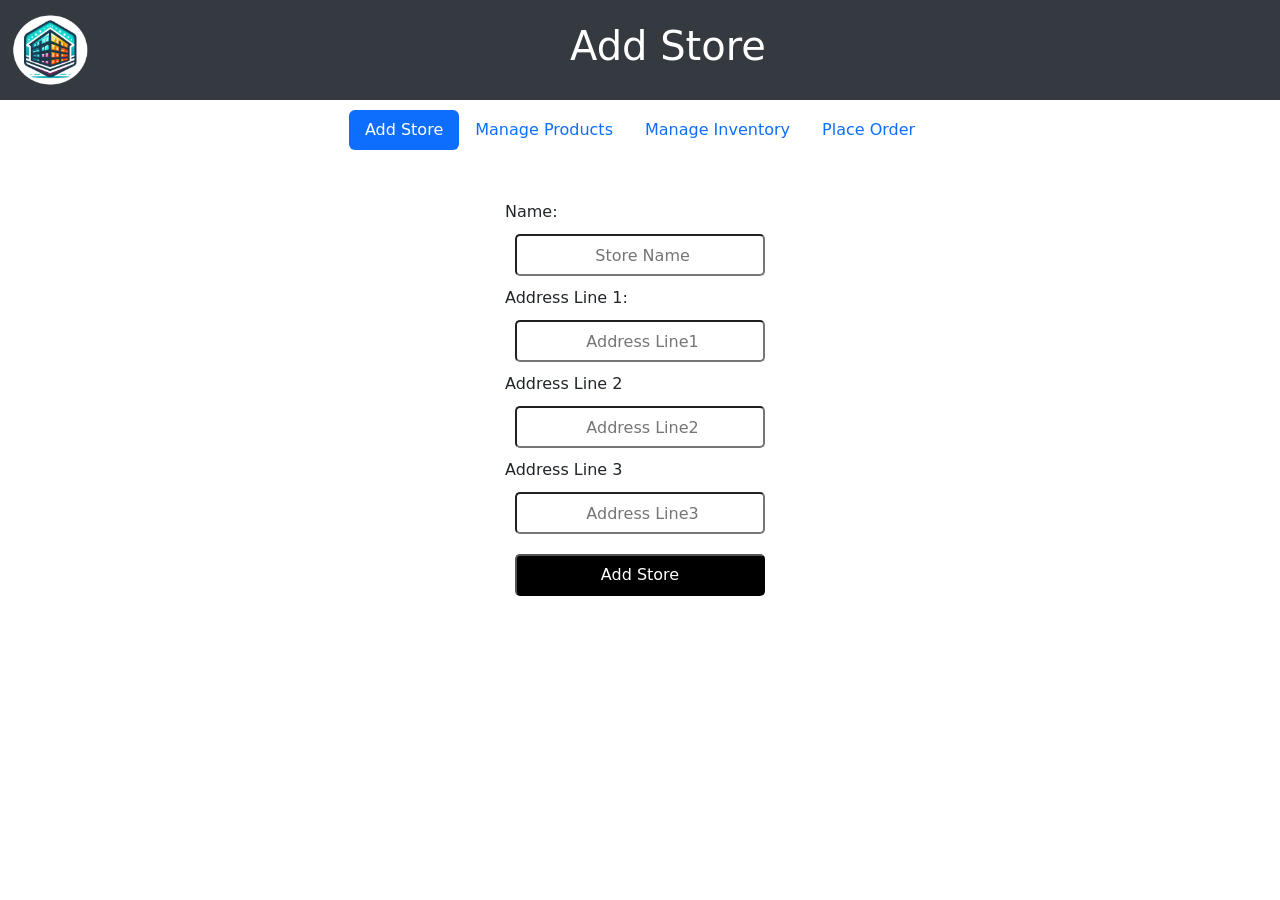
<file: front-end/index.html>
<!DOCTYPE html>
<html lang="en">

<head>
    <meta charset="UTF-8">
    <meta name="viewport" content="width=device-width, initial-scale=1.0">
    <title>IMS: Manage Inventory
    </title>
    <!-- Latest compiled and minified CSS -->
    <link href="https://cdn.jsdelivr.net/npm/bootstrap@5.3.3/dist/css/bootstrap.min.css" rel="stylesheet">

    <!-- Latest compiled JavaScript -->
    <script src="https://cdn.jsdelivr.net/npm/bootstrap@5.3.3/dist/js/bootstrap.bundle.min.js"></script>



    <link rel="stylesheet" href="frontend.css">
    <link rel="shortcut icon" href="images/Logo.png" type="image/x-icon">

    <script src="script.js"></script>


</head>

<body>

    <nav class="navbar navbar-expand-sm bg-dark navbar-dark">
        <div id="navitem">
            <a class="navbar-brand" href="#">
                <img src="images/Logo.png" alt="Avatar Logo" class="rounded-pill">
            </a>
            <div id="head">
                <h1 style="color: white;">Manage Inventory </h1>
            </div>
        </div>
    </nav>

    <div id="navbelow">

        <ul class="nav nav-pills">

            <li class="nav-item">
                <a class="nav-link active" id="navBar1" data-bs-toggle="pill" href="#AddStore" onclick="location=`frontend.html`">Add Store</a>
            </li>

            <li class="nav-item">
                <a class="nav-link" id="navBar2" data-bs-toggle="pill" href="#ManageProducts">Manage Products</a>
            </li>

            <li class="nav-item">
                <a class="nav-link" id="navBar3" data-bs-toggle="pill" href="#ManageInventory">Manage Inventory </a>

            </li>
            <li class="nav-item">
                <a class="nav-link" id="navBar4" data-bs-toggle="pill" href="#PlaceOrder">Place Order</a>
            </li>

        </ul>
    </div>


    <div class="tab-content">
        <div class="tab-pane container fade" id="ManageInventory">
            <div>
                <div id="form">
                    <div style="display: flex; justify-content: center;">
                        <form id="myform" onsubmit="viewProduct(event)"
                            style="display: flex; justify-content: center; align-items: center;">
                            <label for="storeId">Store Id: </label>
                            <input type="number" name="storeId" id="vstoreId" placeholder="Store Id" required>
                            <input type="submit" id="ViewProductButton" value="View products">
                        </form>
                    </div>

                    <div class="row" style="display: flex;">
                        <div class="col">
                            <select name="category" class="category" id="category" required onchange="filter()"
                                disabled>
                                <option value="Allcategory" selected>All category</option>
                                <option value="Mobile">Mobile </option>
                                <option value="TV and AV">TV and AV</option>
                                <option value="Home Appliances">Home Appliances</option>
                                <option value="Laptops and Monitors">Laptops and Monitors</option>
                                <option value="Accessories">Accessories</option>
                            </select>
                        </div>

                        <div class="col" style="display: flex;">
                            <input type="text" name="searchBar" id="searchBar" placeholder="Type Here" disabled>
                            <input type="submit" id="SearchButton" value="Search" onclick="filter()" disabled>
                        </div>
                        <div class="col">
                            <input type="submit" id="AddProducts" value="Add Product" onclick="redirectToAddPrdouct()"
                                style="background-color: rgb(125, 231, 125);color: black;">

                        </div>

                    </div>


                </div>




            </div>

            <div class="tablediv container-fluid">
                <table class="table table-hover styled-table">

                    <thead>
                        <tr>
                            <th scope="col">ProductId</th>
                            <th scope="col">Product Name</th>
                            <th scope="col">Category</th>
                            <th scope="col">Price</th>
                            <th scope="col">SKU</th>
                            <th scope="col">Stock Level</th>
                            <th scope="col">Reviews</th>
                            <th scope="col">Edit</th>
                            <th scope="col">Delete</th>
                        </tr>
                    </thead>
                    <tbody id="tableBody">

                    </tbody>
                </table>
            </div>
        </div>


        <div class="tab-pane container fade" id="ManageProducts">


            <div id="form" style="margin-top: 50px; margin-bottom: 50px;">

                <div class="row" id="all-product-list" style="display: flex;">
                    <div class="col">
                        <input type="submit" id="AddParentProduct" value="Add Product"
                            onclick="RedirectToAddParentProduct()"
                            style="background-color: rgb(125, 231, 125);color: black;">

                    </div>
                    <div class="col">
                        <input type="text" name="searchBar" id="ProductsearchBar" placeholder="Type Here">
                        <input type="submit" id="ProductSearchButton" value="Search" onclick="filterParentProduct()">
                    </div>
                    <div class="col">
                        <select name="category" class="pcategory" id="pcategory" required
                            onchange="filterParentProduct()">
                            <option value="Allcategory" selected>All category</option>
                            <option value="Mobile">Mobile </option>
                            <option value="TV and AV">TV and AV</option>
                            <option value="Home Appliances">Home Appliances</option>
                            <option value="Laptops and Monitors">Laptops and Monitors</option>
                            <option value="Accessories">Accessories</option>
                        </select>

                    </div>
                </div>



            </div>

            <div class="tablediv container-fluid">
                <table class="table table-hover styled-table">

                    <thead>
                        <tr>
                            <th scope="col">ProductId</th>
                            <th scope="col">Product Name</th>
                            <th scope="col">Category</th>
                            <th scope="col">Price</th>
                            <th scope="col">SKU</th>
                            <th scope="col">Edit</th>
                            <th scope="col">Delete</th>
                        </tr>
                    </thead>
                    <tbody id="allProducts">

                    </tbody>
                </table>
                <div id="paginationControls">

                </div><br>
            </div>
        </div>


        <div class="tab-pane container active" id="AddStore">
            <div>
                <div id="form">
                    <form id="myform" class="addStoreForm" onsubmit="addStore(event)">
                        <label for="storeName"> Name:</label>
                        <input type="text" id="storeName" name="storeName" placeholder=" Store Name" required>
                        <label for="storeAddress1"> Address Line 1:</label>
                        <input type="text" id="storeAddress1" name="storeAddress1" placeholder=" Address Line1"
                            maxlength="26" required>
                        <label for="storeAddress2"> Address Line 2</label>
                        <input type="text" id="storeAddress2" name="storeAddress2" placeholder=" Address Line2"
                            maxlength="26">
                        <label for="storeAddress3"> Address Line 3</label>
                        <input type="text" id="storeAddress3" name="storeAddress3" placeholder=" Address Line3"
                            maxlength="26">

                        <input type="submit" value="Add Store">
                    </form>
                </div>
            </div>
        </div>

        <div class="tab-pane container fade" id="PlaceOrder">

            <div id="Orderform" class="container">
                <form id="myform" onsubmit="validateStoreId(event)"
                    style="display:flex;align-items: center; justify-content: center; margin-bottom: 50px;">
                    <label for="orderStoreId"> Store Id:</label>
                    <input type="number" name="orderStoreId" id="orderStoreId" placeholder=" Store Id" required>

                    <input type="submit" id="ViewProductButton" value="Validate">

                </form>
                <form onsubmit="placeOrder(event)">
                    <div id="displayForm" style="display: none;">

                        <div id="CustomerForm">
                            <h2>Customer Details</h2>
                            <div id="CustomerDetails">
                                <div class="row">
                                    <div class="col">
                                        <label for="customerName"> Name:</label>
                                        <input type="text" name="customerName" id="customerName" placeholder=" Name"
                                            required>
                                    </div>
                                    <div class="col">
                                        <label for="customerEmail"> Email:</label>
                                        <input type="email" name="customerEmail" id="customerEmail" placeholder=" Email"
                                            required>
                                    </div>

                                </div>
                                <div class="row">
                                    <div class="col">
                                        <label for="customerPhone"> Mobile No:</label>
                                        <input type="tel" name="customerPhone" id="customerPhone"
                                            placeholder=" Mobile No" required>
                                    </div>
                                    <div class="col">
                                        <label for="datetime">Date and Time:</label>
                                        <input type="datetime-local" name="datetime" id="datetime"
                                            placeholder=" Date and time" required disabled>
                                    </div>
                                </div>
                            </div>

                            <div style="display: flex; justify-content: left; margin-top: 20px;">
                                <h2>Order Details</h2>
                            </div>
                            <div id="OrderList">
                                <table id="productTable">
                                    <thead>
                                        <tr>
                                            <th>Serial No</th>
                                            <th>Product Name</th>
                                            <th>Product ID</th>
                                            <th>Price</th>
                                            <th>Quantity</th>
                                            <th>Total Price</th>
                                            <th>Remove</th>
                                        </tr>
                                    </thead>
                                    <tbody id="OrderListBody">

                                        <tr id="1">
                                            <td><input type="text" value="1" class="input-cell SerialNo" disabled>
                                            </td>
                                            <td><input type="text" class="input-cell" id="orderProductName1"
                                                    placeholder=" Product Name" onkeyup="fillProductId(1)" required>
                                                <div id="OrderSuggestion1">

                                                </div>
                                            </td>

                                            <td><input type="text" class="input-cell" id="orderProductId1"
                                                    placeholder=" ProductId" disabled required></td>
                                            <td><input type="text" class="input-cell" id="orderProductPrice1"
                                                    placeholder="  Product price" disabled required></td>
                                            <td><input type="text" class="input-cell" id="orderProductQuantity1"
                                                    placeholder=" Quantity" required
                                                    onkeyup="calculatePrice(1),validateQuantity(1)"></td>
                                            <td><input type="text" class="input-cell" id="orderTotal1"
                                                    placeholder=" Total Here" disabled required></td>
                                            <td><button type="button" class="remove-btn"
                                                    onclick="deleteDiv(1)">Remove</button></td>
                                        </tr>

                                    </tbody>

                                </table>

                                <div id="AddBtn">
                                    <button type="button" onclick="createMoreOrderField()">Add Field</button>
                                </div>


                            </div>

                            <div id="totalOrderValuediv">
                                <label for="OrderValue">Total Price</label>
                                <input type="number" name="totalOrderValue" id="totalOrderValue"
                                    placeholder="Total Price" required disabled>
                            </div>


                        </div>
                        <div id="submitButton" style="display: none; ">
                            <input type="submit" value="Place Order">
                        </div>
                </form>




            </div>
        </div>

    </div>



    <div id="modal">
        <div class="modal" id="myModal">
            <div class="modal-dialog">
                <div class="modal-content">
                    <div class="modal-header">
                        <h4 class="modal-title">Alert</h4>
                        <button type="button" class="btn-close" data-bs-dismiss="modal"></button>
                    </div>

                    <!-- Modal body -->
                    <div class="modal-body">
                        <span>Are you sure you want to delete</span>
                        <span id="deleteProuctName" style="display: inline-block;"></span>
                        <span> from database permanently</span>
                    </div>

                    <!-- Modal footer -->
                    <div class="modal-footer" id="modal-footer">
                    </div>

                </div>
            </div>
        </div>
    </div>



    <script>
        window.onload = () => {
            const url = window.location.href;
            const params = new URLSearchParams(window.location.search);
            const navbar = params.get('id');
            const storeId = params.get('storeid');
            if (storeId) 
            {
                document.getElementById('vstoreId').value=storeId;
                document.getElementById('ViewProductButton').click();
            }
            if (navbar) {
                let navbar1 = document.getElementById('navBar1');
                let navbarText = document.getElementById('AddStore');
                navbar1.classList.remove('active');
                navbarText.classList.remove('active');
                navbarText.classList.add('fade');
                let currentNavbar = document.getElementById(navbar);
                currentNavbar.classList.add('active');
                let hrefValue = currentNavbar.getAttribute("href");
                let activeContent = document.querySelector(hrefValue);
                activeContent.classList.remove('fade');
                activeContent.classList.add('active');
            }
            viewProductList();
        }

        function RedirectToAddParentProduct() {
            location.href = `add-parent-product.html`;
        }

        function redirectToAddPrdouct() {
            let storeId = document.getElementById('vstoreId').value;
            if (storeId) {
                location.href = `add-product.html?storeId=${storeId}`
            }
            else {
                alert("Enter store id first");
            }

        }



    </script>







</body>

</html>
</file>
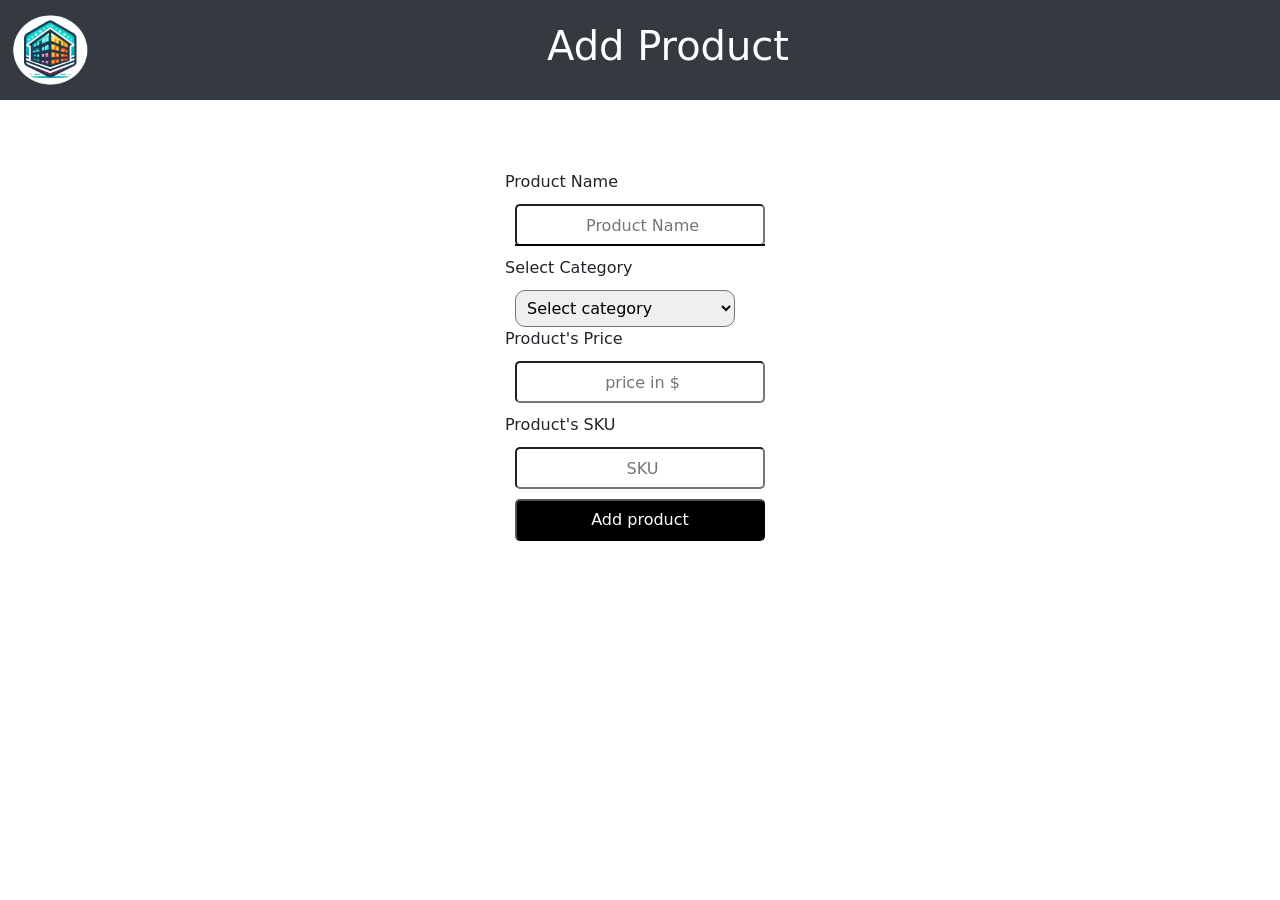
<file: front-end/add-parent-product.html>
<!DOCTYPE html>
<html lang="en">

<head>
    <meta charset="UTF-8">
    <meta name="viewport" content="width=device-width, initial-scale=1.0">
    <title>IMS: Manage Inventory
    </title>
    <!-- Latest compiled and minified CSS -->
    <link href="https://cdn.jsdelivr.net/npm/bootstrap@5.3.3/dist/css/bootstrap.min.css" rel="stylesheet">

    <!-- Latest compiled JavaScript -->
    <script src="https://cdn.jsdelivr.net/npm/bootstrap@5.3.3/dist/js/bootstrap.bundle.min.js"></script>



    <link rel="stylesheet" href="frontend.css">
    <link rel="shortcut icon" href="images/Logo.png" type="image/x-icon">

    <script src="script.js"></script>


</head>

<body>

    <nav class="navbar navbar-expand-sm bg-dark navbar-dark">
        <div id="navitem">
            <a class="navbar-brand" href="#">
                <img src="images/Logo.png" alt="Avatar Logo" class="rounded-pill">
            </a>
            <div id="head">
                <h1 style="color: white;">Add Product </h1>
            </div>
        </div>

    </nav>

    <div id="form" style="display: flex;">

        <form id="myform" onsubmit="addParentProduct(event)">

            <label for="parentproductName"> Product Name</label>
            <input type="text" name="parentproductName" id="parentproductName" placeholder=" Product Name"
                required>
            <div id="aStoreSuggestion" style="margin-bottom: 10px;">

            </div>

            <label for="parentcategory">Select Category</label>
            <select name="parentcategory" class="category" id="parentcategory" required>
                <option value="" selected>Select category</option>
                <option value="Mobile">Mobile </option>
                <option value="TV and AV">TV and AV</option>
                <option value="Home Appliances">Home Appliances</option>
                <option value="Laptops and Monitors">Laptops and Monitors</option>
                <option value="Accessories">Accessories</option>
            </select>
            <label for="pparentroductPrice"> Product's Price</label>
            <input type="text" name="parentproductPrice" id="parentproductPrice" placeholder=" price in $"
                required>
            <label for="SKU"> Product's SKU</label>
            <input type="text" name="parentSKU" id="parentSKU" placeholder=" SKU" required>

            <input type="submit" value="Add product">
        </form>
    </div>





    <script>
        window.onload = () => {
            const url = window.location.href;
            const params = new URLSearchParams(window.location.search);
            let storeId = params.get('storeId');
            let storeField = document.getElementById('astoreId');
            storeField.value = storeId;
        }

    </script>


</body>

</html>
</file>
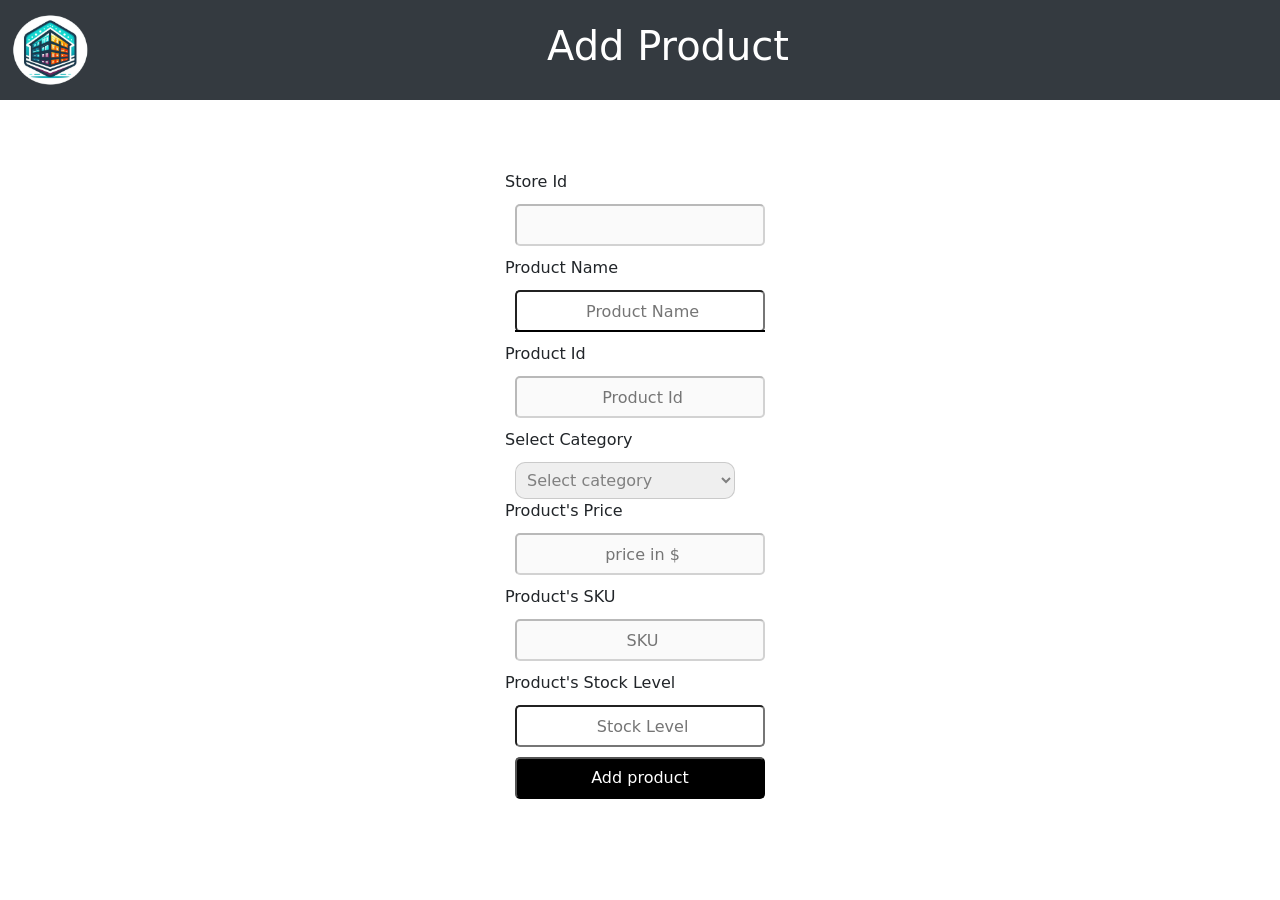
<file: front-end/add-product.html>
<!DOCTYPE html>
<html lang="en">

<head>
    <meta charset="UTF-8">
    <meta name="viewport" content="width=device-width, initial-scale=1.0">
    <title>IMS: Manage Inventory
    </title>
    <!-- Latest compiled and minified CSS -->
    <link href="https://cdn.jsdelivr.net/npm/bootstrap@5.3.3/dist/css/bootstrap.min.css" rel="stylesheet">

    <!-- Latest compiled JavaScript -->
    <script src="https://cdn.jsdelivr.net/npm/bootstrap@5.3.3/dist/js/bootstrap.bundle.min.js"></script>



    <link rel="stylesheet" href="frontend.css">
    <link rel="shortcut icon" href="images/Logo.png" type="image/x-icon">

    <script src="script.js"></script>





</head>

<body>

    <nav class="navbar navbar-expand-sm bg-dark navbar-dark">
        <div id="navitem">
            <a class="navbar-brand" href="#">
                <img src="images/Logo.png" alt="Avatar Logo" class="rounded-pill">
            </a>
            <div id="head">
                <h1 style="color: white;">Add Product </h1>
            </div>
        </div>

    </nav>


   

    <div id="form" style="display: flex;">

        <form id="myform" onsubmit="addProductToInventory(event)">
            <label for="astoreId"> Store Id</label>
            <input type="text" name="astoreId" id="astoreId" required disabled>
            <label for="productName"> Product Name</label>
            <input type="text" name="productName" id="productName" placeholder=" Product Name" required
                onkeyup="fillProductName()">
            <div id="aStoreSuggestion" style="margin-bottom: 10px;">
                
            </div>

            <label for="productId"> Product Id</label>
            <input type="text" name="productId" id="productId" placeholder=" Product Id" required disabled>
            <label for="category">Select Category</label>
            <select name="category" class="category" id="category" required disabled>
                <option value="" selected disabled>Select category</option>
                <option value="Mobile">Mobile </option>
                <option value="TV and AV">TV and AV</option>
                <option value="Home Appliances">Home Appliances</option>
                <option value="Laptops and Monitors">Laptops and Monitors</option>
                <option value="Accessories">Accessories</option>
            </select>
            <label for="productPrice"> Product's Price</label disabled>
            <input type="text" name="productPrice" id="productPrice" placeholder=" price in $" required disabled>
            <label for="SKU"> Product's SKU</label>
            <input type="text" name="SKU" id="SKU" placeholder=" SKU" required disabled>
            <label for="astockLevel"> Product's Stock Level</label>
            <input type="text" name="astockLevel" id="astockLevel" placeholder=" Stock Level">

            <input type="submit" value="Add product">
        </form>




    </div>

    <script>
        window.onload = () => {
            const url = window.location.href;
            const params = new URLSearchParams(window.location.search);
            let storeId = params.get('storeId');
            let storeField = document.getElementById('astoreId');
            storeField.value = storeId;
        }

    </script>


</body>

</html>
</file>
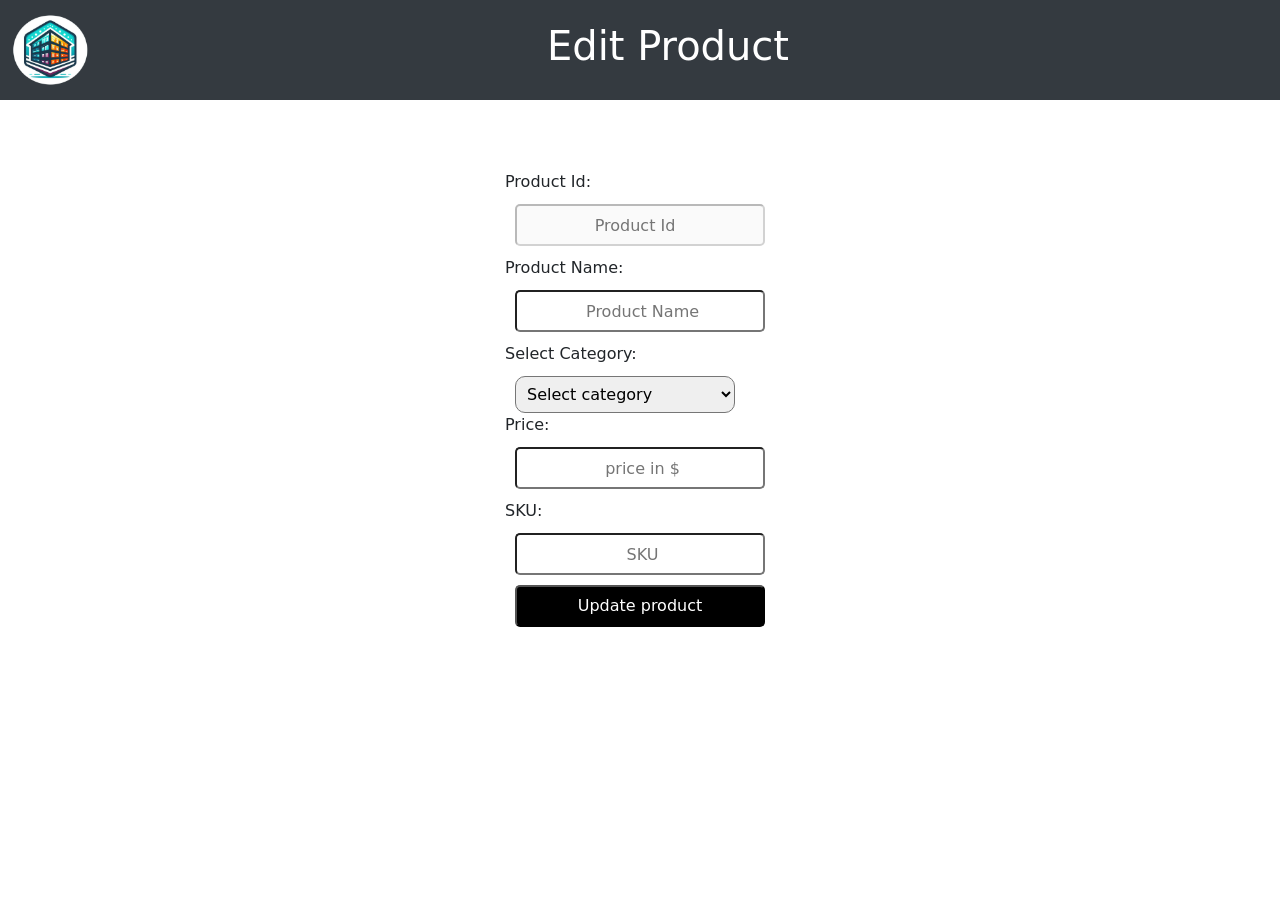
<file: front-end/edit-parent-product.html>
<!DOCTYPE html>
<html lang="en">

<head>
    <meta charset="UTF-8">
    <meta name="viewport" content="width=device-width, initial-scale=1.0">
    <title>IMS: Manage Inventory
    </title>
    <!-- Latest compiled and minified CSS -->
    <link href="https://cdn.jsdelivr.net/npm/bootstrap@5.3.3/dist/css/bootstrap.min.css" rel="stylesheet">

    <!-- Latest compiled JavaScript -->
    <script src="https://cdn.jsdelivr.net/npm/bootstrap@5.3.3/dist/js/bootstrap.bundle.min.js"></script>



    <link rel="stylesheet" href="frontend.css">
    <link rel="shortcut icon" href="images/Logo.png" type="image/x-icon">

    <script src="script.js"></script>







</head>

<body>

    <nav class="navbar navbar-expand-sm bg-dark navbar-dark">
        <div id="navitem">
            <a class="navbar-brand" href="#">
                <img src="images/Logo.png" alt="Avatar Logo" class="rounded-pill">
            </a>
            <div id="head">
                <h1 style="color: white;">Edit Product</h1>
            </div>
        </div>

    </nav>







    <div id="form" style="display: flex;">
        <form id="myform" onsubmit="updateParentProduct(event)">

            <div>
                <label for="pproductId"> Product Id:</label>
                <input type="number" name="pproductId" id="pproductId" placeholder=" Product Id" disabled>
            </div>
            <div>
                <label for="pproductName"> Product Name:</label>
                <input type="text" name="pproductName" id="pproductName" placeholder=" Product Name" required>
            </div>

            <div>
                <label for="pcategory">Select Category:</label>
                <select name="pcategory" class="category" id="pcategory" required>
                    <option value="" selected disabled>Select category</option>
                    <option value="Mobile">Mobile </option>
                    <option value="TV and AV">TV and AV</option>
                    <option value="Home Appliances">Home Appliances</option>
                    <option value="Laptops and Monitors">Laptops and Monitors</option>
                    <option value="Accessories">Accessories</option>
                </select>
            </div>

            <div>
                <label for="pproductPrice"> Price:</label>

                <input type="text" name="pproductPrice" id="pproductPrice" placeholder=" price in $" required>
            </div>

            <div>
                <label for="pSKU"> SKU:</label>

                <input type="text" name="pSKU" id="pSKU" placeholder=" SKU">
            </div>

            <div>
                <input type="submit" value="Update product">
            </div>
        </form>
    </div>



    <script>
        window.onload = () => {
            const url = window.location.href;
            const params = new URLSearchParams(window.location.search);
            const productId = params.get('productId');
            document.getElementById('pproductId').value = productId;

            setTimeout(() => {
                getProductByid(productId);
            }, 100);


        }

    </script>


</body>

</html>
</file>
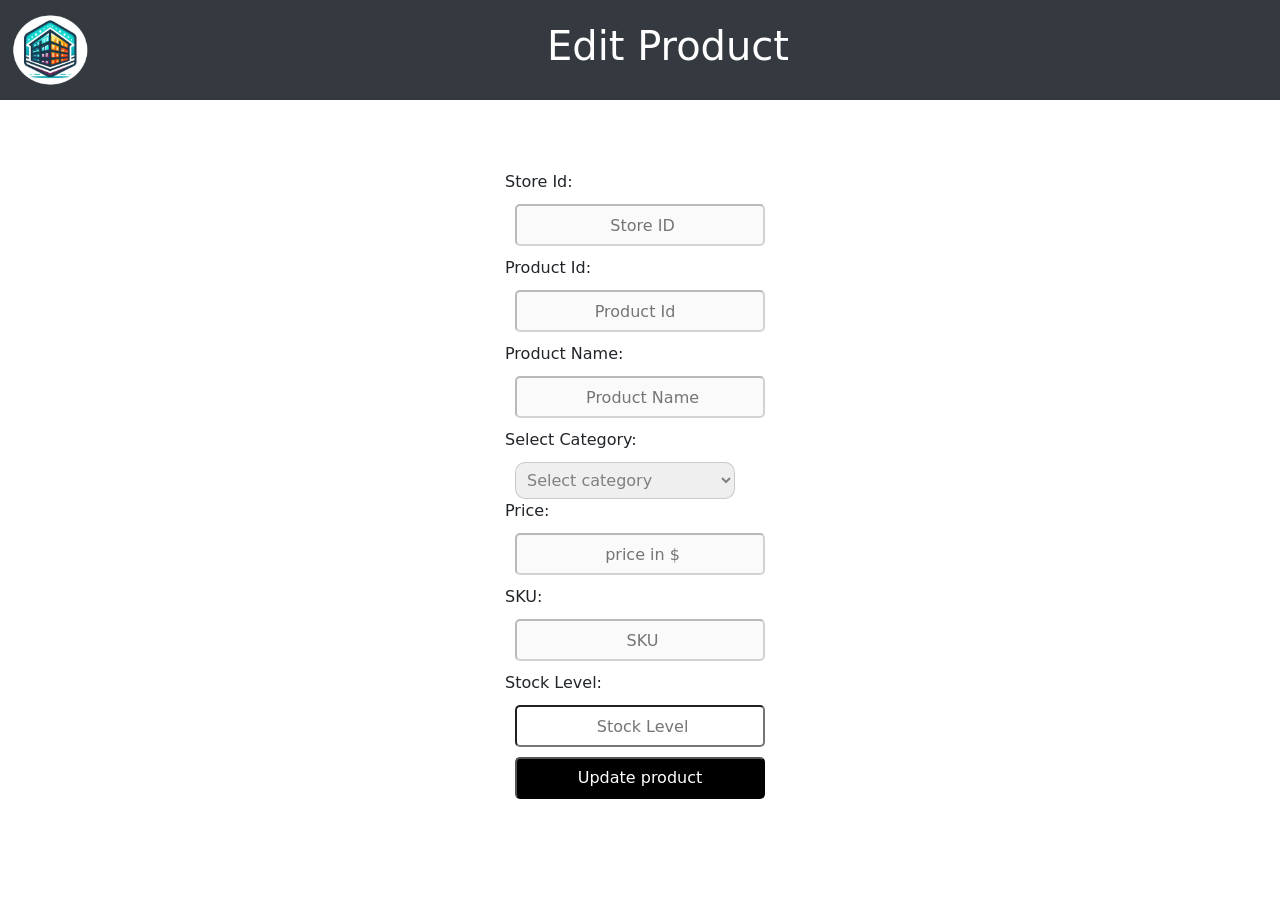
<file: front-end/edit-product.html>
<!DOCTYPE html>
<html lang="en">

<head>
    <meta charset="UTF-8">
    <meta name="viewport" content="width=device-width, initial-scale=1.0">
    <title>IMS: Manage Inventory
    </title>
    <!-- Latest compiled and minified CSS -->
    <link href="https://cdn.jsdelivr.net/npm/bootstrap@5.3.3/dist/css/bootstrap.min.css" rel="stylesheet">

    <!-- Latest compiled JavaScript -->
    <script src="https://cdn.jsdelivr.net/npm/bootstrap@5.3.3/dist/js/bootstrap.bundle.min.js"></script>



    <link rel="stylesheet" href="frontend.css">
    <link rel="shortcut icon" href="images/Logo.png" type="image/x-icon">

    <script src="script.js"></script>


</head>

<body>

    <nav class="navbar navbar-expand-sm bg-dark navbar-dark">
        <div id="navitem">
            <a class="navbar-brand" href="#">
                <img src="images/Logo.png" alt="Avatar Logo" class="rounded-pill">
            </a>
            <div id="head">
                <h1 style="color: white;">Edit Product</h1>

            </div>
        </div>

    </nav>



    <div id="form" style="display: flex;">
        <form id="myform" onsubmit="updateProduct(event)">
            <div>
                <label for="ustoreId"> Store Id:</label>

                <input type="text" name="ustoreId" id="ustoreId" placeholder=" Store ID" required readonly
                    disabled>
            </div>

            <div>
                <label for="uproductId"> Product Id:</label>
                <input type="number" name="productId" id="uproductId" placeholder=" Product Id" readonly disabled>
            </div>
            <div>
                <label for="uproductName"> Product Name:</label>
                <input type="text" name="productName" id="uproductName" placeholder=" Product Name" required
                    disabled>
            </div>

            <div>
                <label for="ucategory">Select Category:</label>
                <select name="category" class="category" id="ucategory" required disabled>
                    <option value="" selected disabled>Select category</option>
                    <option value="Mobile">Mobile </option>
                    <option value="TV and AV">TV and AV</option>
                    <option value="Home Appliances">Home Appliances</option>
                    <option value="Laptops and Monitors">Laptops and Monitors</option>
                    <option value="Accessories">Accessories</option>
                </select>
            </div>

            <div>
                <label for="uproductPrice"> Price:</label>

                <input type="text" name="productPrice" id="uproductPrice" placeholder=" price in $" required
                    disabled>
            </div>

            <div>
                <label for="uSKU"> SKU:</label>

                <input type="text" name="SKU" id="uSKU" placeholder=" SKU" disabled>
            </div>

            <div>
                <label for="ustockLevel"> Stock Level:</label>

                <input type="text" name="stockLevel" id="ustockLevel" placeholder=" Stock Level">
            </div>

            <div>
                <input type="submit" value="Update product">
            </div>
        </form>
    </div>





    <script>
        window.onload = () => {
            const url = window.location.href;
            const params = new URLSearchParams(window.location.search);
            const productId = params.get('productId');
            let storeId = params.get('storeId');
            let stockLevel = params.get('stockLevel');
            let stockField = document.getElementById('ustockLevel')
            let storeField = document.getElementById('ustoreId');
            stockField.value = stockLevel;
            storeField.value = storeId;
            setInterval(viewProductByid(productId), 1000);

        }

    </script>


</body>

</html>
</file>
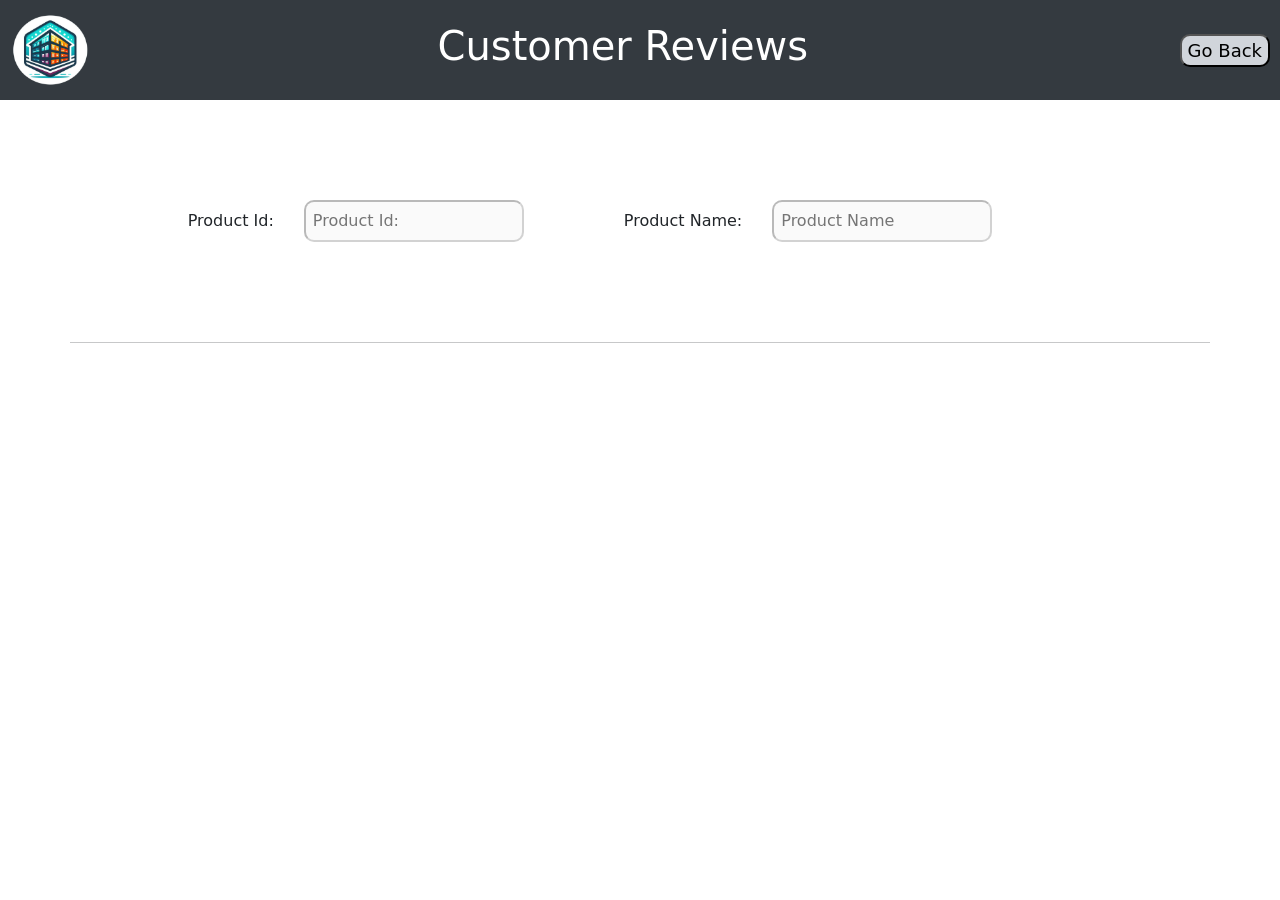
<file: front-end/reviews.html>
<!DOCTYPE html>
<html lang="en">

<head>
    <meta charset="UTF-8">
    <meta name="viewport" content="width=device-width, initial-scale=1.0">
    <title>Reviews
    </title>
    <!-- Latest compiled and minified CSS -->
    <link href="https://cdn.jsdelivr.net/npm/bootstrap@5.3.3/dist/css/bootstrap.min.css" rel="stylesheet">

    <!-- Latest compiled JavaScript -->
    <script src="https://cdn.jsdelivr.net/npm/bootstrap@5.3.3/dist/js/bootstrap.bundle.min.js"></script>

    <link rel="stylesheet" href="https://cdnjs.cloudflare.com/ajax/libs/font-awesome/6.6.0/css/all.min.css"
        integrity="sha512-Kc323vGBEqzTmouAECnVceyQqyqdsSiqLQISBL29aUW4U/M7pSPA/gEUZQqv1cwx4OnYxTxve5UMg5GT6L4JJg=="
        crossorigin="anonymous" referrerpolicy="no-referrer" />



    <link rel="stylesheet" href="frontend.css">

    <link rel="shortcut icon" href="images/Logo.png" type="image/x-icon">



</head>

<style>
    #backButton {
        background-color: rgb(209, 213, 219);
        border-radius: 10px;
        font-size: large;
    }
</style>


<body>

    <nav class="navbar navbar-expand-sm bg-dark navbar-dark">
        <div id="navitem">
            <a class="navbar-brand" href="#">
                <img src="images/Logo.png" alt="Avatar Logo" class="rounded-pill">
            </a>
            <div id="head">
                <h1 style="color: white;">Customer Reviews </h1>
            </div>
            <div id="back-button">
            </div>
        </div>
    </nav>

    <div id="product-details">
        <label for="product-id">Product Id: </label>
        <input type="text" name="product-id" id="product-id" placeholder="Product Id:" disabled>

        <label for="product-name">Product Name: </label>
        <input type="text" name="product-name" id="product-name" placeholder="Product Name" disabled>
    </div>
    <hr class="container">

    <div id="reviews" class="container">

        <div class="row">
            <div class="col">

            </div>
            <div class="col">

            </div>
            <div class="col">

            </div>
        </div>

    </div>

    <script>
        window.onload = () => {
            
            const url = window.location.href;
            const params = new URLSearchParams(window.location.search);
            let storeId = params.get('storeId');
            let productName = params.get('productName');
            let productId = params.get('productId');
            let backDiv=document.getElementById('back-button');
            backDiv.innerHTML=`<button id="backButton" type="button" value="${storeId}" onclick="goBackToInventory()">Go Back</button>`;
            document.getElementById('product-id').value = productId;
            document.getElementById('product-name').value = productName;
            setTimeout(() => {
                getReviews(storeId, productId);
            }, 500);

        }



        function getReviews(storeId, productId) {
            url = `http://localhost:8080/reviews/${storeId}/${productId}`;
            fetch(url, {
                method: "GET",
                headers: { "content-type": "application/json" }
            })
                .then(response => {
                    return response.json();
                })
                .then(data => {
                    createReview(data.reviews)
                })
                .catch(error => {
                    alert(error);
                })
        }

        function createReview(reviews) {
            try {


                let allColumns = document.querySelectorAll('.col');
                let count = 0;

                for (review of reviews) {

                    reviewcard = document.createElement('div');
                    reviewcard.classList.add('review-card');
                    customerName = document.createElement('div');
                    customerName.classList.add("customer-name");
                    customerSpan = document.createElement('span')
                    customerSpan.textContent = review.customerName;
                    customerName.appendChild(customerSpan);

                    reviewDiv = document.createElement('div');
                    reviewDiv.classList.add('review');

                    rating = document.createElement('div');
                    rating.classList.add('rating');

                    let i = 0
                    let listStar = "";

                    for (; i < review.rating; i++) {
                        listStar = listStar + "" + `<i class="fa-solid fa-star golden"></i>`;
                    }
                    for (; i < 5; i++) {
                        listStar = listStar + "" + `<i class="fa-solid fa-star"></i>`;
                    }
                    rating.innerHTML = listStar;

                    reviewDiv.appendChild(rating);

                    customerReview = document.createElement('div');
                    customerReview.classList.add('customer-review')
                    customerReview.textContent = review.review;
                    reviewDiv.appendChild(customerReview);
                    reviewcard.appendChild(customerName);
                    reviewcard.appendChild(reviewDiv);

                    allColumns[`${count % 3}`].appendChild(reviewcard);
                    count++;
                }
            }
            catch (error) {
                console.log(error);
            }

        }

        function goBackToInventory() {
            
            button=document.getElementById('backButton');
            storeId=button.value;
            location.href = `index.html?id=navBar3&storeid=${storeId}`;
        }

    </script>



</body>

</html>
</file>
<file: front-end/frontend.css>
* {
    margin: 0%;
    pad: 0%;
    box-sizing: border-box;
}

html,
body {
    width: 100%;
    height: 100%;
}

.navbar {
    background-color: #343a40 !important;
    padding: 10px;
}

.navbar h1 {
    color: white;
    margin-left: 10px;
}


#form input,
#form select {
    display: block;
    margin: 10px 30px 0 10px;
    padding: 7px;
    border-radius: 10px;
    width: 220px;
}

input[type="submit"],
input[type="button"] {
    background-color: black;
    color: white;
}




#all-product-list .col {
    display: flex;
    align-items: center;
    justify-content: center;
}


.navbar {
    height: 100px;
}

.rounded-pill {
    width: 80px;
    height: 80px;
}


#navitem {
    display: flex;
    justify-content: space-between;
    align-items: center;
    width: 100%;
}

#head {
    flex-grow: 1;
    display: flex;
    justify-content: center;
    margin-right: 50px;
}

#navbelow {
    margin-top: 10px;
    display: flex;
    justify-content: center;
}

#form {
    margin-top: 20px;
    display: block;
    justify-content: center;
    align-items: center;

}

.nav-pills .nav-link.active {
    color: white !important;
}

input:focus,
select:focus,
textarea:focus {
    outline: none;
}

#success,
#failed {
    margin-top: 10px;
    justify-self: center;
}

#alert {
    position: relative;
    height: 40px;

}

.alert {
    margin-bottom: 0px !important;
}


td input,
td label {
    margin-right: 5px;
}


#submit {
    display: flex;
    justify-content: center;
    margin-top: 40px;

}

#submit button {
    color: white;
    background-color: black;
    border-radius: 10px;
}

#suggestion,
#StoreSuggestion,
#usuggestion,
#uStoreSuggestion {
    margin-top: -15px;
    display: grid;
}

#suggestion button,
#StoreSuggestion button,
#usuggestion button,
#uStoreSuggestion button {
    justify-content: center;
    align-items: center;
    border: 2px solid black;
    background-color: white;
    margin-left: 10px;
    width: 250px;

}



.addStoreForm {
    align-items: center;
    justify-content: center;
    display: grid;
}

#CustomerForm,
#OrderForm,
.OrderQuantity {
    display: ruby;
    width: 100%;
    justify-content: center;
}

#submitButton {
    align-items: center;
    justify-content: center;
}



#productTable {
    width: 100%;
    border-collapse: collapse;
    /* Ensures no space between cells */
    margin: 20px 0;
    font-family: Arial, sans-serif;
    box-shadow: 0 0 10px rgba(0, 0, 0, 0.1);
    /* Table shadow */
}

#productTable th,
#productTable td {
    padding: 12px 15px;
    /* Padding inside cells */
    text-align: left;
    /* Align text to the left */
}

#productTable th {
    background-color: #f2f2f2;
    /* Light gray background for headers */
    font-weight: bold;
}

#productTable td {
    background-color: #fff;
    /* White background for table data */
    border: 1px solid #ddd;
    /* Border around table cells */
}

#productTable .input-cell {
    width: 107%;
    /* Make input fill the cell */
    border: none;
    /* Remove default input border */
    padding: 8px;
    /* Padding inside the input */
    font-size: 14px;
    /* Font size for input */
    background-color: #f9f9f9;
    /* Light background for inputs */
    border-radius: 10px;
}

#productTable .input-cell:disabled {
    background-color: #e0e0e0;
    /* Gray background for disabled inputs */
    color: #a0a0a0;
    /* Light gray text for disabled inputs */
    cursor: not-allowed;
    /* Change cursor to indicate the input is disabled */
}


#productTable .remove-btn {
    padding: 6px 12px;
    background-color: #ff4d4d;
    /* Red button */
    color: white;
    border: none;
    border-radius: 5px;
    cursor: pointer;
}

#productTable .remove-btn:hover {
    background-color: #e60000;
    /* Darker red on hover */
}

#productTable td:last-child {
    text-align: center;
    /* Center-align the "Remove" button */
}


[id^="OrderSuggestion"] {
    box-shadow: 5px 5px 10px rgba(0, 0, 0, 0.3);
    z-index: 1000;
}

.suggestionCard {
    background-color: white;
    height: auto;
    display: flex;
    align-items: center;
    width: 107%;
    justify-content: center;
}

.suggestionCard h6 {
    height: 30px;
    border-radius: 10px;
    width: 107%;
    display: flex;
    align-items: center;
    justify-content: center;


}

.suggestionCard h6:hover {
    background-color: #e9e8e8;
}

#AddBtn {
    display: flex;
    justify-content: right;
    border-radius: 10px;
}

#AddBtn button {
    border-radius: 2px;
    color: black;
    border-radius: 10px;
    background-color: rgb(125, 231, 125);
}

#submitButton input {
    border-radius: 10px;
    width: 250px;
    font: inherit;
    height: 42px;

    margin-bottom: 100px;

}



#myform {
    margin: 50px;
}

#myform input,
#totalOrderValuediv input {
    text-align: center;
}

#totalOrderValuediv {
    justify-content: right;
    align-items: center;
    display: flex;
    margin-top: 50px;
    margin-bottom: 50px;
}

#CustomerDetails input,
#myform input,
#totalOrderValuediv input {
    border-radius: 5px;
    font-size: inherit;
    height: 42px;
    margin: 10px;
    width: 250px;
}

#CustomerForm label {
    margin: 10px;
}

#CustomerForm {
    display: block;
}

#CustomerDetails .row {
    margin: 20px;
}

#CustomerDetails .col {
    display: grid;
    align-items: center;
    justify-content: center;
}



table {
    table-layout: fixed;
    width: 100%;
}

td,
th {
    overflow: hidden;
    background-color: black;
    text-overflow: ellipsis;
    max-width: 200px;
}

/* Default state: Truncate text and show ellipsis */
.expandable {
    max-width: 300px;
    /* Adjust this width as needed */
    overflow: hidden;
    text-overflow: ellipsis;
    white-space: nowrap;
    cursor: pointer;
    /* Indicate that it's clickable */
}



.styled-table {
    border-collapse: collapse;
    margin: 25px 0;
    font-size: 0.9em;
    font-family: sans-serif;
    min-width: 400px;

}



.tablediv {
    overflow-x: auto;
}


#aStoreSuggestion {
    display: grid;
    margin-top: -12px;
    justify-content: center;
    border-bottom: 2px solid black;
    width: 250px;
    margin-left: 10px
}

#aStoreSuggestion button {
    width: 250px;
    background-color: white;
    border-bottom: none;
}

#product-details {
    display: flex;
    margin: 100px;
    justify-content: center;
}

#product-details input {
    margin-right: 100px;
    padding: 7px;
    border-radius: 10px;
    width: 220px;
}

#product-details label {
    display: flex;
    margin-right: 30px;
    align-items: center;
}


#reviews {
  margin-top: 50px;
}

.customer-name
{
    font-weight: bold;
    display: flex;
    justify-content: center;
}
.customer-review
{
    display: flex;
    justify-content: center;
    margin-top: 10px;
}

.review-card {
    padding: 20px;
    background-color: white;
    box-shadow: rgba(0, 0, 0, 0.24) 0px 3px 8px;
    width: 100%;
    height: auto;
    margin-bottom: 24px;
}

.rating
{
    display: flex;
    justify-content: center;
}

.review{
    margin-top: 20px;
}

.golden
{
    color: #ffc100
}
</file>
